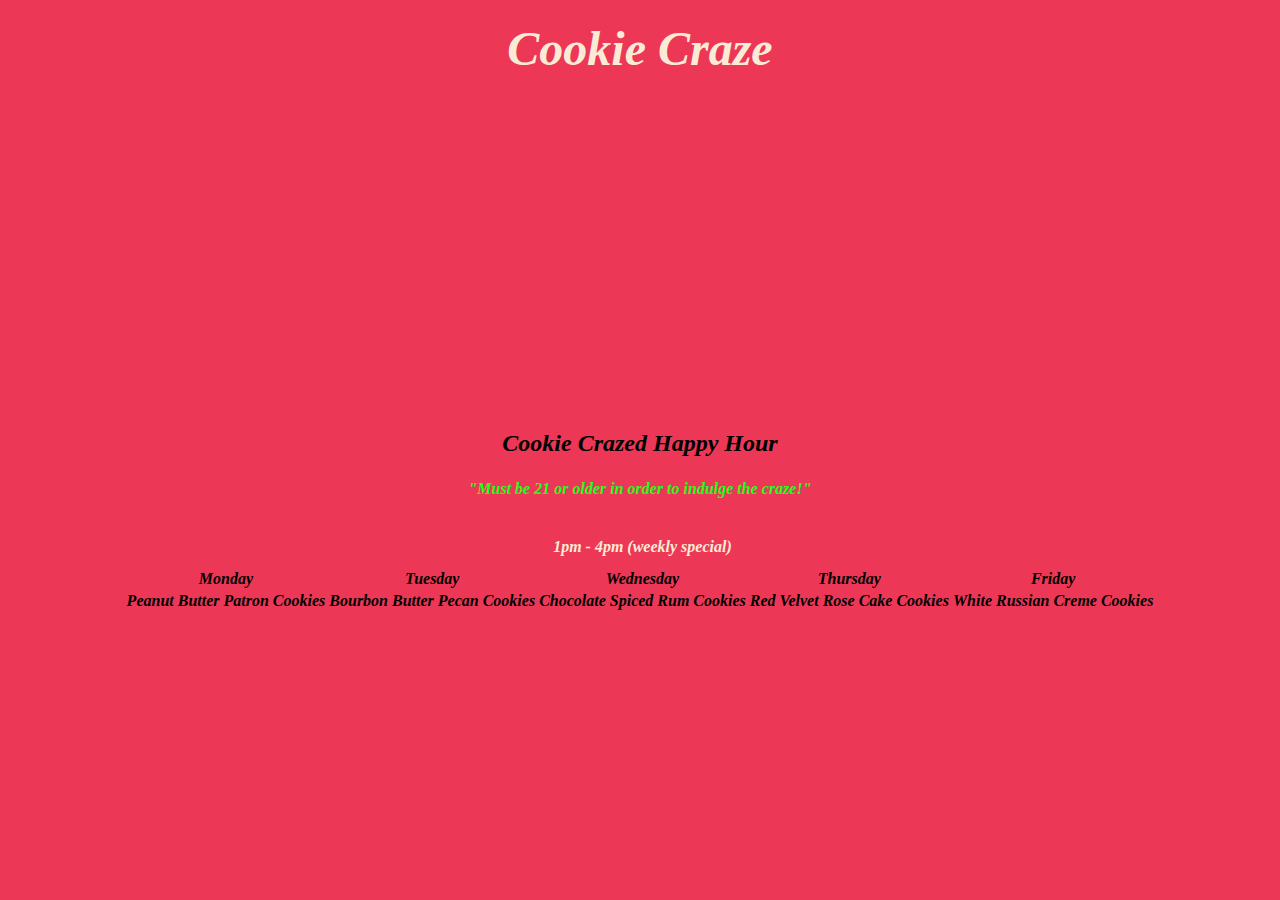
<file: index.html>
<!DOCTYPE html>
<html>
<head>
    <meta charset="utf-8" />
    <meta http-equiv="X-UA-Compatible" content="IE=edge">
    <title>Cookie Project</title>
    <meta name="viewport" content="width=device-width, initial-scale=1">
    <link rel="stylesheet" type="text/css" media="screen" href="cookiecraze.css" />
    

   
</head>

 <h1 style="font-family: bernard mt condensed;"><center><em><font size="50">Cookie Craze</font></em></center></h1><br>

 <center><iframe width="560" height="290" src="https://www.youtube.com/embed/mlhCciYx6oQ" frameborder="0" allow="autoplay; encrypted-media" allowfullscreen></iframe></html></center>
 
 <h2><center><bold><em>Cookie Crazed Happy Hour</em></bold></center></h2>
 <h3><center><em><font size="3">"Must be 21 or older in order to indulge the craze!"</font><em></center></h3>

<body>

    <center>
        <div id="table-wrapper"></div>

<table>
    <tr>
        <th></th>
        <th></th>
       <center><th id="happyhour">1pm - 4pm (weekly special)</th></center><br>
       <th></th>
       <th></th>
       
    </tr> 
    <tr></tr> 
    <tr></tr>
    <tr></tr>
    <tr></tr>
    <tr></tr>
    
    <tr>
    
        <th>Monday</th>
        <th>Tuesday</th>
        <th>Wednesday</th>
        <th>Thursday</th>
        <th>Friday</th>
    </tr>
    <tr>
        <th>Peanut Butter Patron Cookies</th>
        <th>Bourbon Butter Pecan Cookies</th>
        <th>Chocolate Spiced Rum Cookies</th>
        <th>Red Velvet Rose Cake Cookies</th>
        <th>White Russian Creme Cookies</th>


    </tr>


        
    

</table>

</center>
 

</script>
</body>
</html>
</file>
<file: cookiecraze.css>
body{background-color: rgb(236, 56, 86)}

h1{ color:antiquewhite}

#happyhour{ color:antiquewhite}

h3{ color:rgb(28, 255, 28)}
</file>
